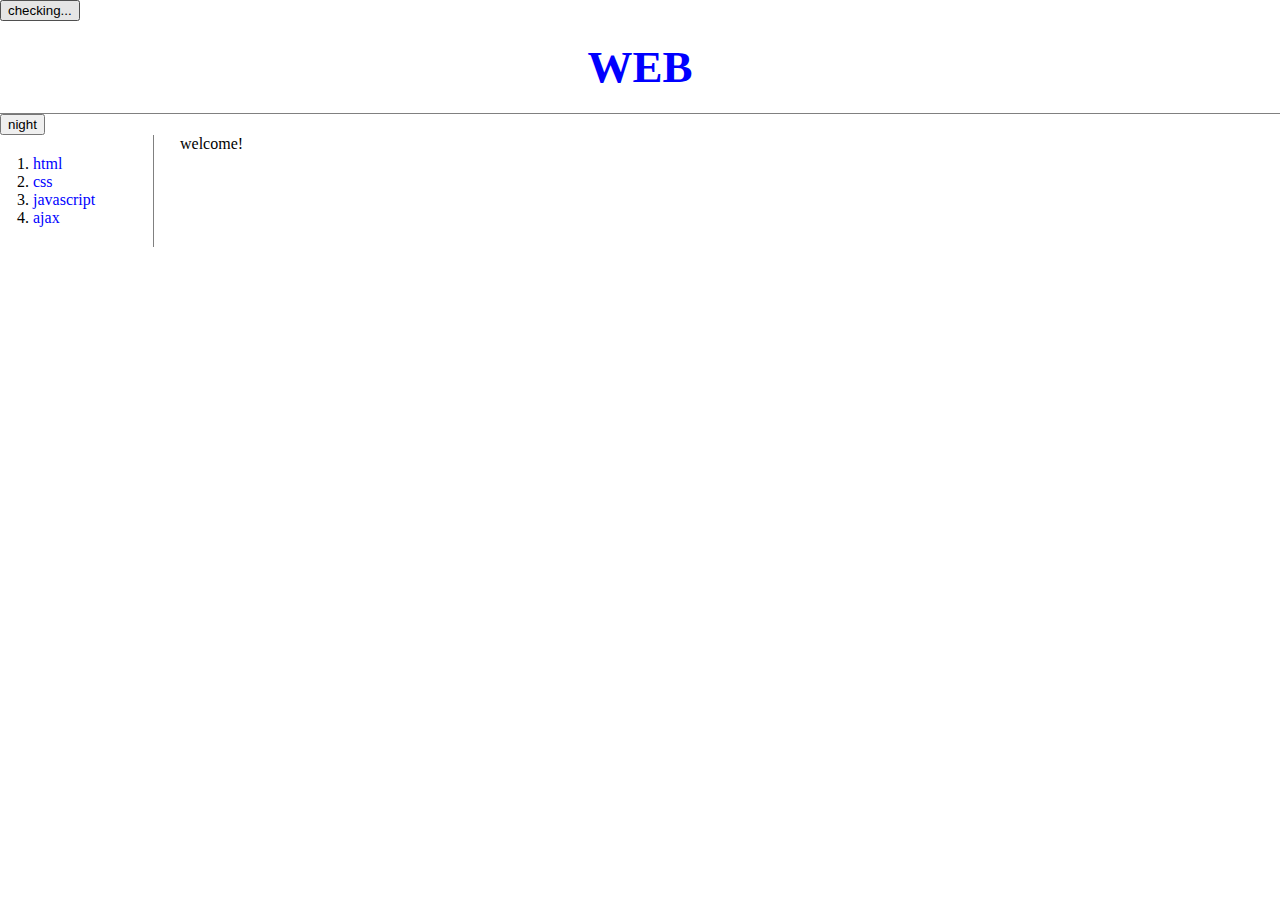
<file: index.html>
<!DOCTYPE html>
<html lang="en" dir="ltr">

<head>
  <meta charset="utf-8">
  <title>WEB</title>
  <link rel="stylesheet" href="style.css">
  <script src="https://ajax.googleapis.com/ajax/libs/jquery/3.5.1/jquery.min.js"></script>
  <script src="colors.js" charset="utf-8"></script>
  <script src="fetch-master/fetch.js" charset="utf-8"></script>
  <script async defer crossorigin="anonymous" src="https://connect.facebook.net/en_US/sdk.js"></script>
  <script src="https://apis.google.com/js/platform.js" async defer></script>
  <meta name="google-signin-client_id" content="742358620464-6o2f3rt7034vgc2uafk0ffd21l70en62.apps.googleusercontent.com
">
  <script>
    window.fbAsyncInit = function() {
      FB.init({
        appId: '3253121008066935',
        cookie: true, // Enable cookies to allow the server to access the session.
        xfbml: true, // Parse social plugins on this webpage.
        version: 'v7.0' // Use this Graph API version for this call.
      });
    FB.getLoginStatus(checkLoginStatus);
    };

    var checkLoginStatus = function(response) { // Called after the JS SDK has been initialized.
      //statusChangeCallback(response);        // Returns the login status.
      if (response.status === 'connected') {
        document.querySelector('#authBtn').value = 'Logout';
        FB.api(
    "/me/", function (response) {
      document.querySelector('#name').innerHTML = " Welcome! "+response.name;
      if (response && !response.error) {
   console.log(response);
        /* handle the result */
      }
    }
);
      } else {
        document.querySelector('#authBtn').value = "Login";
        document.querySelector('#name').innerHTML = "";
      }

    };
  </script>
</head>

<body>
  <div class="g-signin2" data-onsuccess="onSignIn"></div>
  <div class="login">
  </div>
  <input type="button" id="authBtn" value="checking..." onclick="
    if(this.value === 'Login'){
      FB.login(function(response){
        console.log(response);
        checkLoginStatus(response);
});
    }else{
      FB.logout(function(response) {
        console.log(response);
        checkLoginStatus(response);
      });
    }
  "><span id ="name"></span>
  <h1><a href="">WEB</a></h1>
  <input type="button" value="night" onclick="
  daynighthandler(this)" ;>
  <div id="grid">
    <ol id='nav'>

    </ol>
    <script>
      fetch('list').then(function(response) {
        response.text().then(function(text) {
          var items = text.split(',');
          var i = 0;
          var tags = '';
          while (i < items.length) {
            var item = items[i];
            item = item.trim();
            var tag = '<li><a href="#!' + item + '" onclick="fetchPage(\'' + item + '\')">' + item + '</a></li>';
            tags = tags + tag;
            i = i + 1;
          }
          document.querySelector('#nav').innerHTML = tags;
        })
      });
    </script>
    <article>

    </article>
    <script>
      function fetchPage(name) {
        fetch(name).then(function(response) {
          response.text().then(function(text) {
            document.querySelector('article').innerHTML = text;
          })
        });
      }
      if (location.hash) {
        fetchPage(location.hash.substr(2));
      } else {
        fetchPage('welcome');
      }
    </script>
  </div>
</body>

</html>

<p><u></u></p>
</file>
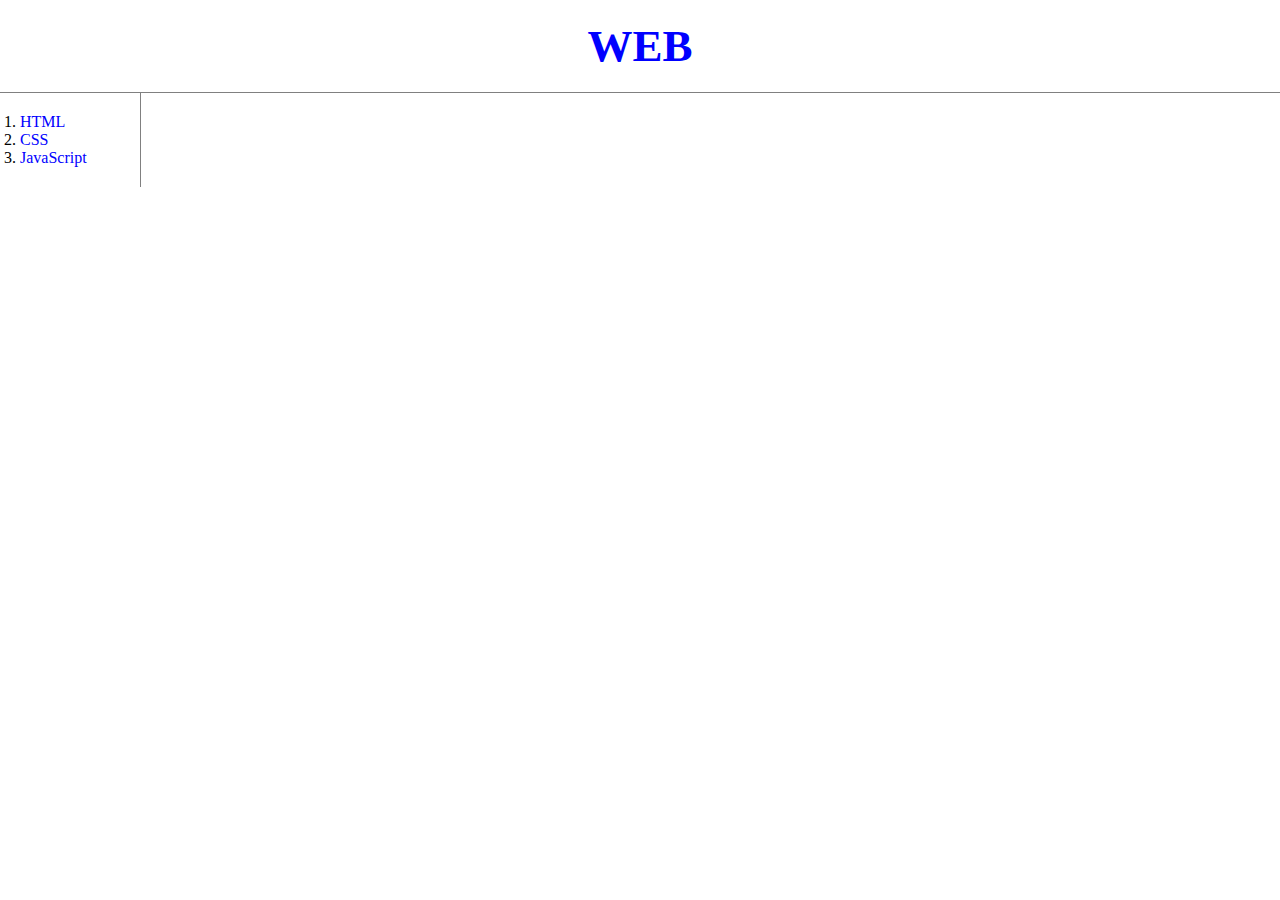
<file: Web/index.html>
<!DOCTYPE html>
<html lang="en" dir="ltr">

<head>
  <meta charset="utf-8">
  <title>WEB</title>
  <link rel="stylesheet" href="style.css">
</head>

<body>
  <h1><a href="index.html">WEB</a></h1>
  <ol>
    <li><a href="1.html">HTML</a></li>
    <li><a href="2.html">CSS</a></li>
    <li><a href="3.html">JavaScript</a></li>
  </ol>
</body>

</html>
</file>
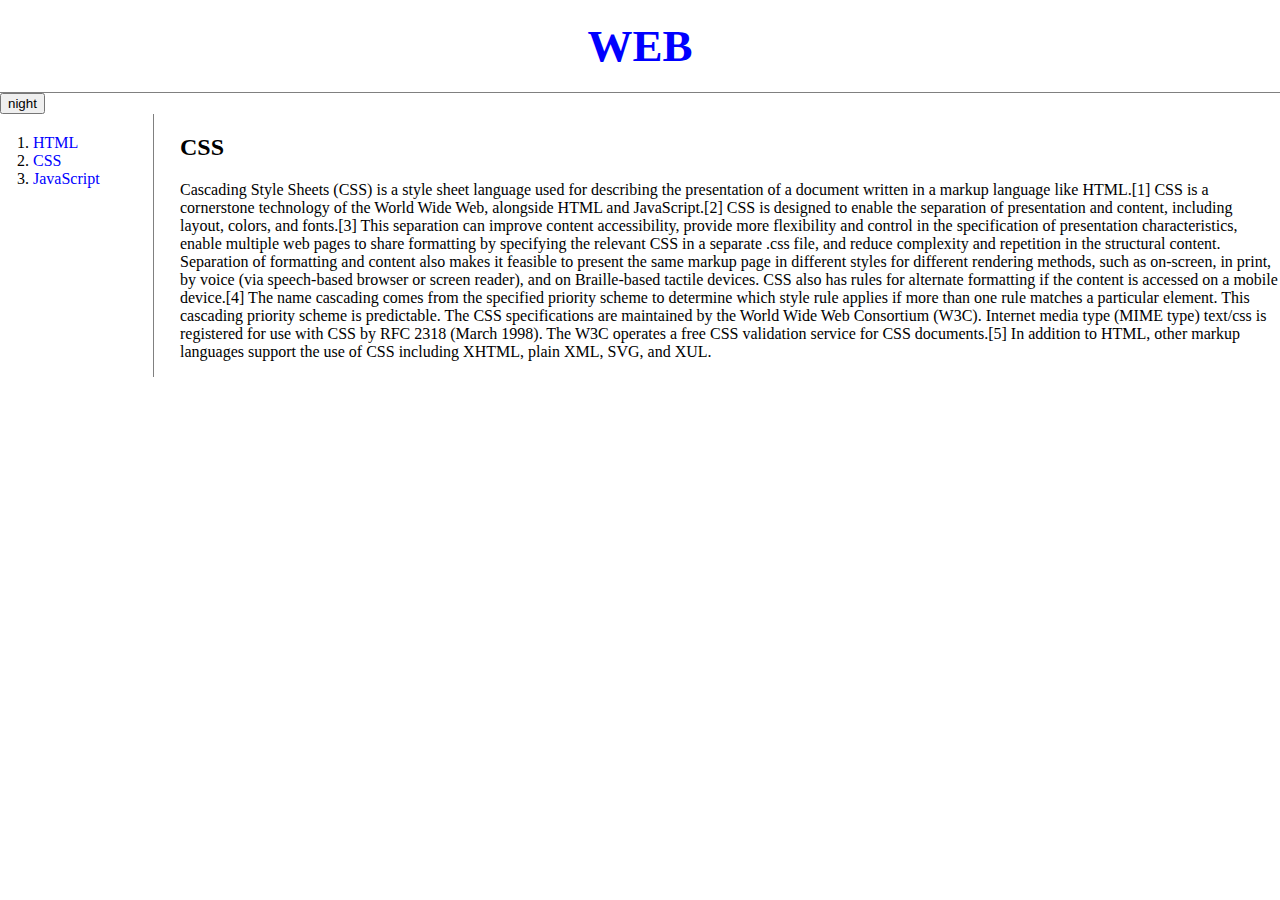
<file: 2.html>
<!DOCTYPE html>
<html lang="en" dir="ltr">

<head>
  <meta charset="utf-8">
  <title>WEB</title>
  <link rel="stylesheet" href="style.css">
  <script src="https://ajax.googleapis.com/ajax/libs/jquery/3.5.1/jquery.min.js"></script>
  <script src="colors.js" charset="utf-8"></script>
</head>

<body>
  <h1><a href="index.html">WEB</a></h1>
  <input type="button" value="night" onclick="
  daynighthandler(this);
  ">
  <div id="grid">
    <ol>
      <li><a href="1.html">HTML</a></li>
      <li><a href="2.html">CSS</a></li>
      <li><a href="3.html">JavaScript</a></li>
    </ol>
    <div id="article">
      <h2>CSS</h2>
      <p>Cascading Style Sheets (CSS) is a style sheet language used for describing the presentation of a document written in a markup language like HTML.[1] CSS is a cornerstone technology of the World Wide Web, alongside HTML and JavaScript.[2]

        CSS is designed to enable the separation of presentation and content, including layout, colors, and fonts.[3] This separation can improve content accessibility, provide more flexibility and control in the specification of presentation
        characteristics, enable multiple web pages to share formatting by specifying the relevant CSS in a separate .css file, and reduce complexity and repetition in the structural content.

        Separation of formatting and content also makes it feasible to present the same markup page in different styles for different rendering methods, such as on-screen, in print, by voice (via speech-based browser or screen reader), and on
        Braille-based tactile devices. CSS also has rules for alternate formatting if the content is accessed on a mobile device.[4]

        The name cascading comes from the specified priority scheme to determine which style rule applies if more than one rule matches a particular element. This cascading priority scheme is predictable.

        The CSS specifications are maintained by the World Wide Web Consortium (W3C). Internet media type (MIME type) text/css is registered for use with CSS by RFC 2318 (March 1998). The W3C operates a free CSS validation service for CSS
        documents.[5]

        In addition to HTML, other markup languages support the use of CSS including XHTML, plain XML, SVG, and XUL.</p>
    </div>
  </div>
</body>

</html>
</file>
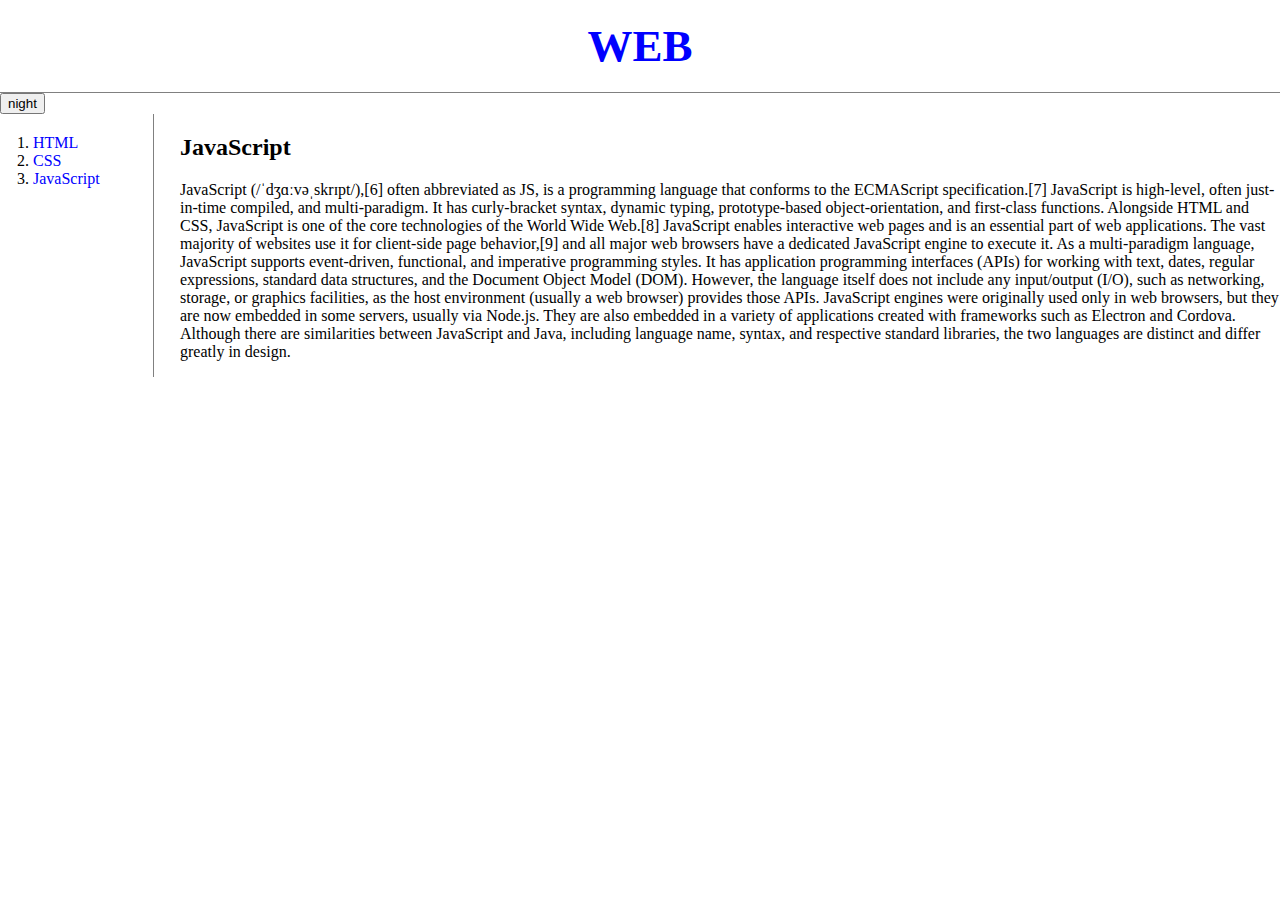
<file: 3.html>
<!DOCTYPE html>
<html lang="en" dir="ltr">

<head>
  <meta charset="utf-8">
  <title>WEB</title>
  <link rel="stylesheet" href="style.css">
  <script src="https://ajax.googleapis.com/ajax/libs/jquery/3.5.1/jquery.min.js"></script>
  <script src="colors.js" charset="utf-8"></script>
</head><body>
  <h1><a href="index.html">WEB</a></h1>
  <input type="button" value="night" onclick="
  daynighthandler(this);
  ">

  <div id="grid">
  <ol>
    <li><a href="1.html">HTML</a></li>
    <li><a href="2.html">CSS</a></li>
    <li><a href="3.html">JavaScript</a></li>
  </ol>
  <div id="article">
    <h2>JavaScript</h2>
    <p>JavaScript (/ˈdʒɑːvəˌskrɪpt/),[6] often abbreviated as JS, is a programming language that conforms to the ECMAScript specification.[7] JavaScript is high-level, often just-in-time compiled, and multi-paradigm. It has curly-bracket syntax,
      dynamic typing, prototype-based object-orientation, and first-class functions.

      Alongside HTML and CSS, JavaScript is one of the core technologies of the World Wide Web.[8] JavaScript enables interactive web pages and is an essential part of web applications. The vast majority of websites use it for client-side page
      behavior,[9] and all major web browsers have a dedicated JavaScript engine to execute it.

      As a multi-paradigm language, JavaScript supports event-driven, functional, and imperative programming styles. It has application programming interfaces (APIs) for working with text, dates, regular expressions, standard data structures, and
      the Document Object Model (DOM). However, the language itself does not include any input/output (I/O), such as networking, storage, or graphics facilities, as the host environment (usually a web browser) provides those APIs.

      JavaScript engines were originally used only in web browsers, but they are now embedded in some servers, usually via Node.js. They are also embedded in a variety of applications created with frameworks such as Electron and Cordova.

      Although there are similarities between JavaScript and Java, including language name, syntax, and respective standard libraries, the two languages are distinct and differ greatly in design.</p>
  </div>
  </div>
</body>

</html>
</file>
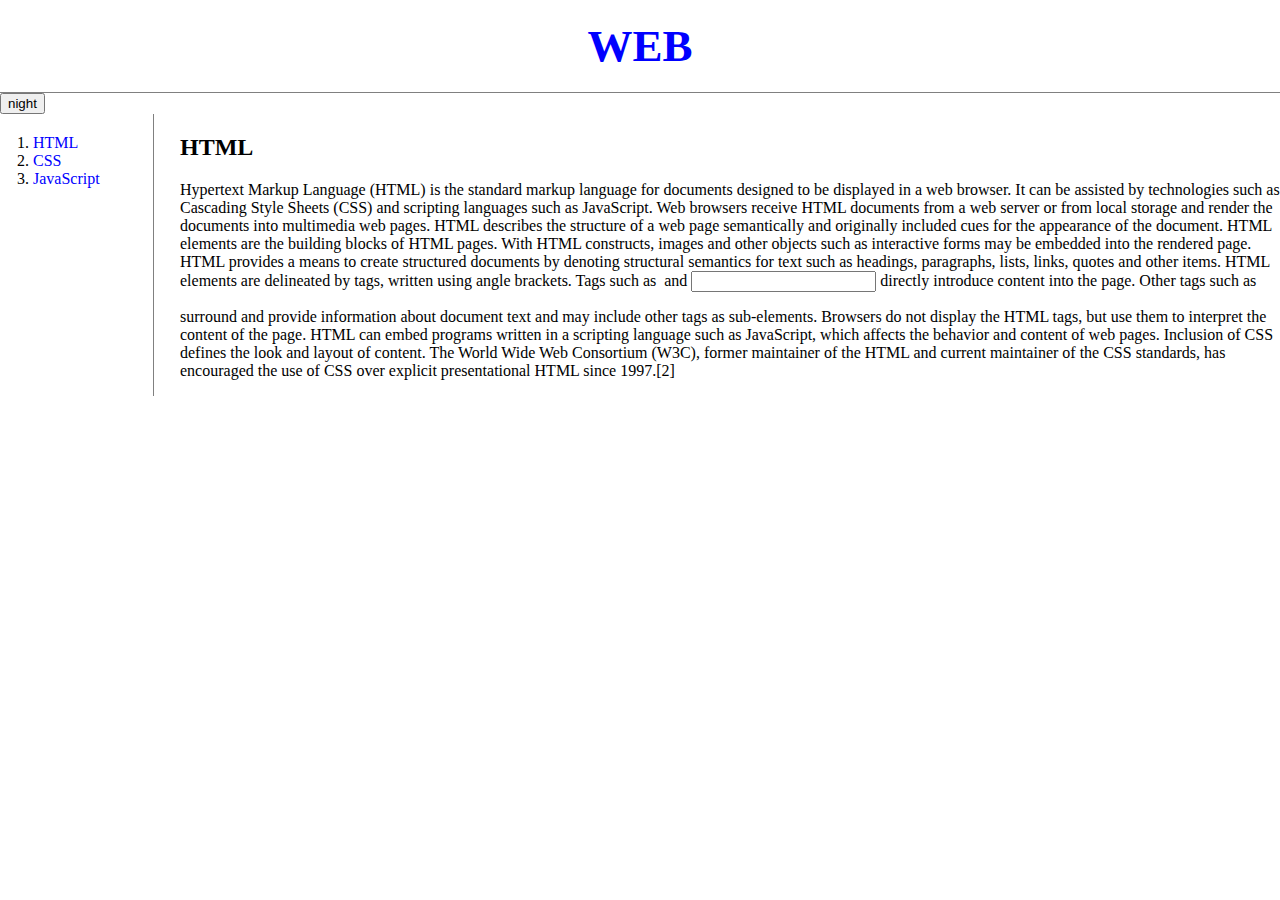
<file: Web/1.html>
<!DOCTYPE html>
<html lang="en" dir="ltr">

<head>
  <meta charset="utf-8">
  <title>WEB</title>
  <link rel="stylesheet" href="style.css">
  <script src="https://ajax.googleapis.com/ajax/libs/jquery/3.5.1/jquery.min.js"></script>
  <script src="colors.js" charset="utf-8"></script>
</head>

<body>
  <h1><a href="index.html">WEB</a></h1>
  <input type="button" value="night" onclick="
  daynighthandler(this);
  ">
  <div id="grid">
    <ol>
      <li><a href="1.html">HTML</a></li>
      <li><a href="2.html">CSS</a></li>
      <li><a href="3.html">JavaScript</a></li>
    </ol>
    <div id="article">
      <h2>HTML</h2>
      <p>Hypertext Markup Language (HTML) is the standard markup language for documents designed to be displayed in a web browser. It can be assisted by technologies such as Cascading Style Sheets (CSS) and scripting languages such as JavaScript.

        Web browsers receive HTML documents from a web server or from local storage and render the documents into multimedia web pages. HTML describes the structure of a web page semantically and originally included cues for the appearance of the
        document.

        HTML elements are the building blocks of HTML pages. With HTML constructs, images and other objects such as interactive forms may be embedded into the rendered page. HTML provides a means to create structured documents by denoting structural
        semantics for text such as headings, paragraphs, lists, links, quotes and other items. HTML elements are delineated by tags, written using angle brackets. Tags such as <img /> and <input /> directly introduce content into the page. Other tags
        such as
      <p> surround and provide information about document text and may include other tags as sub-elements. Browsers do not display the HTML tags, but use them to interpret the content of the page.

        HTML can embed programs written in a scripting language such as JavaScript, which affects the behavior and content of web pages. Inclusion of CSS defines the look and layout of content. The World Wide Web Consortium (W3C), former maintainer
        of the HTML and current maintainer of the CSS standards, has encouraged the use of CSS over explicit presentational HTML since 1997.[2]</p>
    </div>
  </div>
</body>

</html>

<p><u></u></p>
</file>
<file: style.css>
body {
  margin: 0;
}

h1 {
  text-align: center;
  font-size: 45px;
  border-bottom: 1px solid gray;
  margin: 0;
  padding: 20px;
}
article{
  padding-left: 30px;
}
a {
  color: blue;
  text-decoration: none;
}

ol {
  border-right: 1px solid gray;
  width: 100px;
  margin: 0;
  padding: 20px;
}

#grid {
  display: grid;
  grid-template-columns: 150px 1fr;
}

#grid ol {
  padding-left: 33px;
}

#article {
  padding-left: 30px;
}

@media (max-width:800px) {
  #grid {
    display: block;
  }

  ol {
    border-right: none;
  }

  h1 {
    border-bottom: none;
  }
}
</file>
<file: Web/style.css>
body {
  margin: 0;
}

h1 {
  text-align: center;
  font-size: 45px;
  border-bottom: 1px solid gray;
  margin: 0;
  padding: 20px;
}

a {
  color: blue;
  text-decoration: none;
}

ol {
  border-right: 1px solid gray;
  width: 100px;
  margin: 0;
  padding: 20px;
}

#grid {
  display: grid;
  grid-template-columns: 150px 1fr;
}

#grid ol {
  padding-left: 33px;
}

#article {
  padding-left: 30px;
}

@media (max-width:800px) {
  #grid {
    display: block;
  }

  ol {
    border-right: none;
  }

  h1 {
    border-bottom: none;
  }
}
</file>
